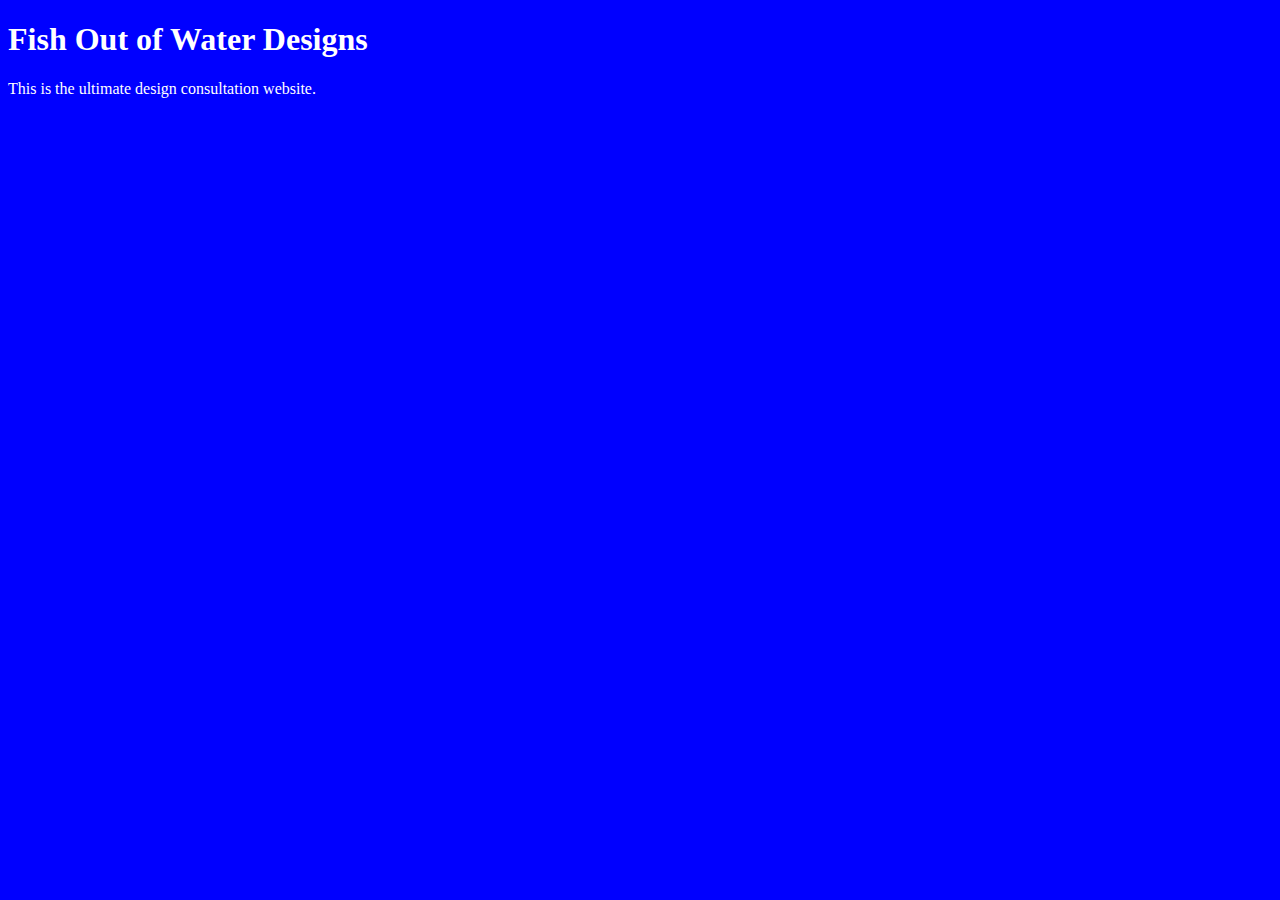
<file: unit_1/index.html>
<!DOCTYPE html>
<html>
<head>
	<title>Fish Out of Water Designs</title>
	<link rel="stylesheet" type="text/css" href="css/style.css">	
</head>
<body>
	<h1>Fish Out of Water Designs</h1>
	<p>This is the ultimate design consultation website.</p>
</body>
</html>
</file>
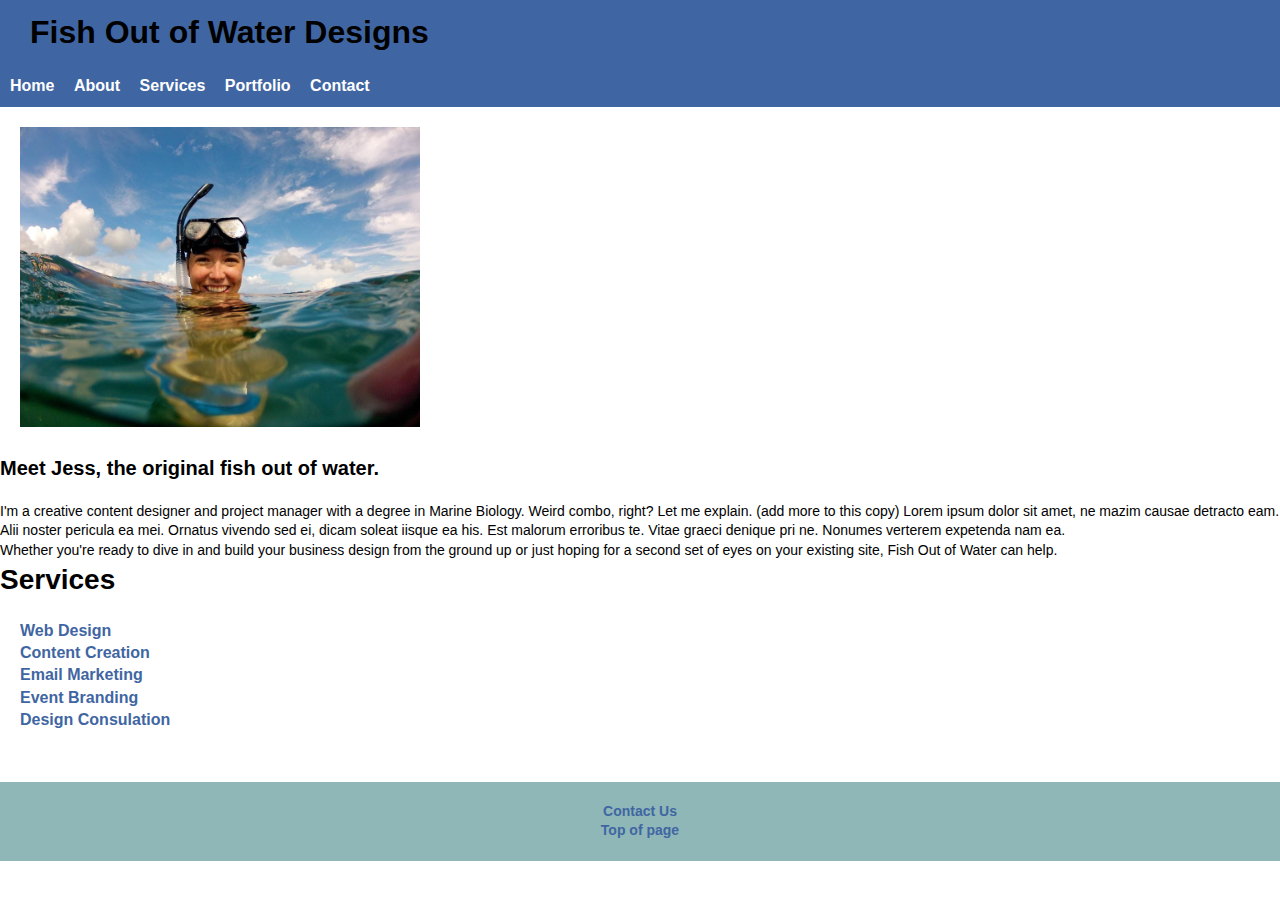
<file: unit_3/index.html>
<!DOCTYPE html>
<html>
<head>
	<title>Fish Out of Water Designs</title>
	<link rel="stylesheet" type="text/css" href="css/style.css">
</head>
<body>

<header>
	<h1>Fish Out of Water Designs</h1>

<nav>	
	<a href="#">Home</a>
	<a href="#">About</a>
	<a href="#">Services</a>
	<a href="#">Portfolio</a>
	<a href="#">Contact</a> 
</nav>
</header>
<aside>
	<img src="images/jp-headshot.jpg" alt="Picture of Jess" title="Jess Underwater">
	<h3>Meet Jess, the original fish out of water.</h3>
	<p>I'm a creative content designer and project manager with a degree in Marine Biology. Weird combo, right? Let me explain. (add more to this copy) Lorem ipsum dolor sit amet, ne mazim causae detracto eam. Alii noster pericula ea mei. Ornatus vivendo sed ei, dicam soleat iisque ea his. Est malorum erroribus te. Vitae graeci denique pri ne. Nonumes verterem expetenda nam ea.</p>
</aside>
<div>
	<p>Whether you're ready to dive in and build your business design from the ground up or just hoping for a second set of eyes on your existing site, Fish Out of Water can help.</p>
	<div>
	<h2>Services</h2>
<ul>
	<li><a href="#">Web Design</a></li>
	<li><a href="#">Content Creation</a></li>
	<li><a href="#">Email Marketing</a></li>
	<li><a href="#">Event Branding</a></li>
	<li><a href="#">Design Consulation</a></li>
</ul>
<div>
<footer>	
	<p>
		<a href="mailto:jessicamooreperreault@gmail.com">Contact Us</a>
	</p>

	<p>
		<a href="#">Top of page</a>
	</p>
</footer>
</body>
</html>
</file>
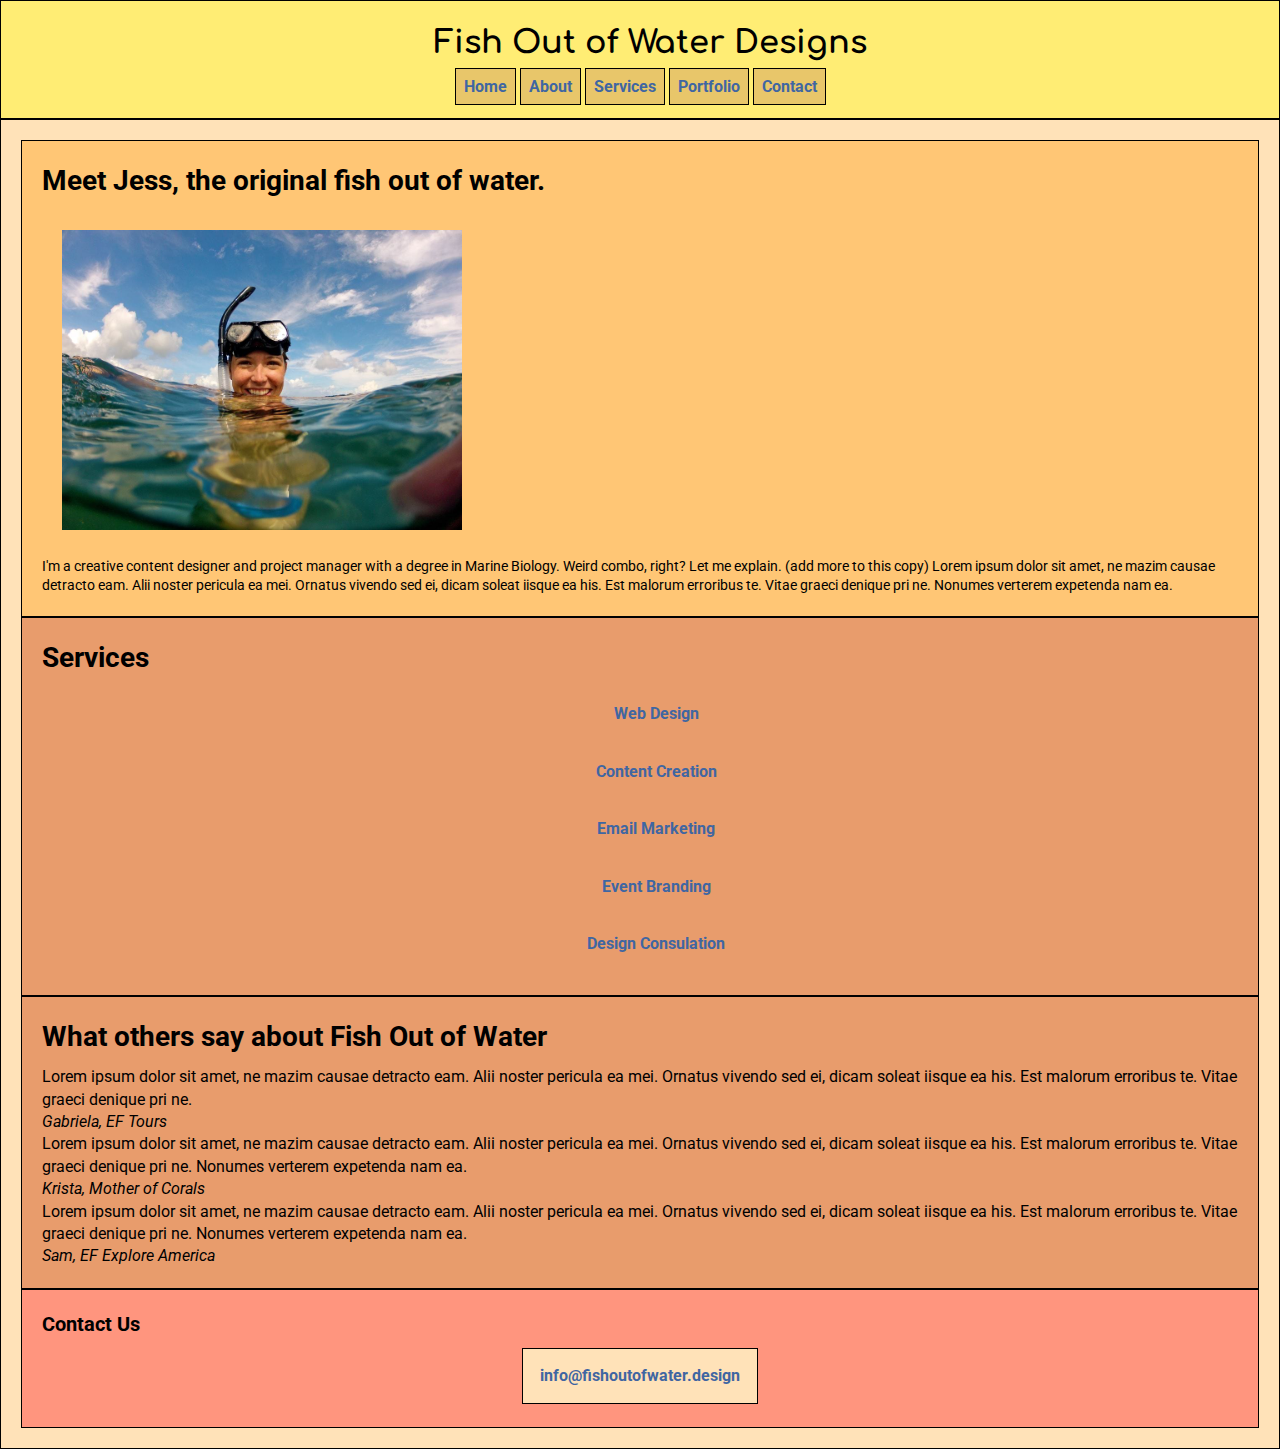
<file: unit_4/index.html>
<!DOCTYPE html>
<html>
<head>
	<title>Fish Out of Water Designs</title>
	<link rel="stylesheet" type="text/css" href="css/style.css">
	<link href='https://fonts.googleapis.com/css2?family=Comfortaa:wght@700&display=swap' rel="stylesheet">
	<link href="https://fonts.googleapis.com/css2?family=Roboto:wght@300&display=swap" rel="stylesheet">
</head>
<body>

	<header>
		<h1>Fish Out of Water Designs</h1>		
		<nav>	
			<a href="#">Home</a>
			<a href="#">About</a>
			<a href="#">Services</a>
			<a href="#">Portfolio</a>
			<a href="#">Contact</a> 
		</nav>
	</header>
	<div id="wrapper">
		<aside id="bio"> 
			<h2>Meet Jess, the original fish out of water.</h2>
			<img src="images/jp-headshot.jpg" alt="Picture of Jess" title="Jess Underwater">
			<p>I'm a creative content designer and project manager with a degree in Marine Biology. Weird combo, right? Let me explain. (add more to this copy) Lorem ipsum dolor sit amet, ne mazim causae detracto eam. Alii noster pericula ea mei. Ornatus vivendo sed ei, dicam soleat iisque ea his. Est malorum erroribus te. Vitae graeci denique pri ne. Nonumes verterem expetenda nam ea.</p>
		</aside>

		<div id="services">		
		<h2>Services</h2>
			<ul>
				<li class="button-wrapper">
					<a class="button cta-button" href="a">Web Design</a>
				</li>
				<li class="button-wrapper">
					<a class="button cta-button" href="a">Content Creation</a>
				</li>
			<li class="button-wrapper">
				<a class="button cta-button" href="a">Email Marketing</a>
				</li>
			<li class="button-wrapper">
				<a class="button cta-button" href="a">Event Branding</a>
				</li>
			<li class="button-wrapper">
				<a class="button cta-button" href="a">Design Consulation</a>
				</li>
			</ul>	
		</div>
		
		<div id="testimonials">
		<h2>What others say about Fish Out of Water</h2>
			<blockquote>Lorem ipsum dolor sit amet, ne mazim causae detracto eam. Alii noster pericula ea mei. Ornatus vivendo sed ei, dicam soleat iisque ea his. Est malorum erroribus te. Vitae graeci denique pri ne.</blockquote>
				<cite>Gabriela, EF Tours</cite>
			<blockquote>Lorem ipsum dolor sit amet, ne mazim causae detracto eam. Alii noster pericula ea mei. Ornatus vivendo sed ei, dicam soleat iisque ea his. Est malorum erroribus te. Vitae graeci denique pri ne. Nonumes verterem expetenda nam ea.</blockquote>
				<cite>Krista, Mother of Corals</cite>
			<blockquote>Lorem ipsum dolor sit amet, ne mazim causae detracto eam. Alii noster pericula ea mei. Ornatus vivendo sed ei, dicam soleat iisque ea his. Est malorum erroribus te. Vitae graeci denique pri ne. Nonumes verterem expetenda nam ea.</blockquote>
				<cite>Sam, EF Explore America</cite>
		</div>

	<footer>	
		<h3>Contact Us</h3>
		<div class="button-wrapper">
			<a class="button cta-button" href="mailto:info@fishoutofwater.design">info@fishoutofwater.design</a>
	</footer>
	</div>
</body>
</html>
</file>
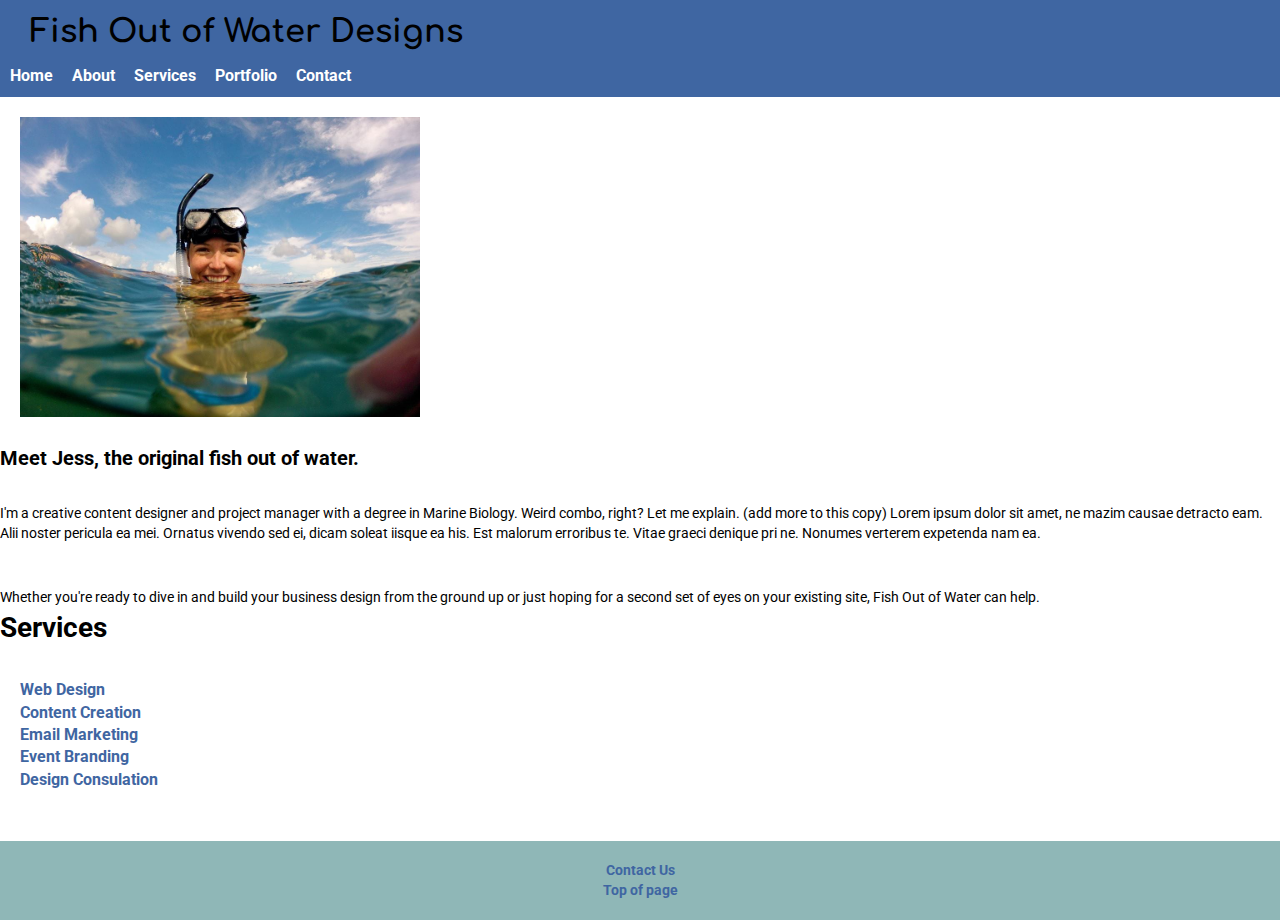
<file: unit_5/index.html>
<!DOCTYPE html>
<html>
<head>
	<title>Fish Out of Water Designs</title>
	<link rel="stylesheet" type="text/css" href="css/style.css">
	<link href='https://fonts.googleapis.com/css2?family=Comfortaa:wght@700&display=swap' rel="stylesheet">
	<link href="https://fonts.googleapis.com/css2?family=Roboto:wght@300&display=swap" rel="stylesheet">
</head>
<body>

<header>
	<h1>Fish Out of Water Designs</h1>

	<nav>	
		<a href="#">Home</a>
		<a href="#">About</a>
		<a href="#">Services</a>
		<a href="#">Portfolio</a>
		<a href="#">Contact</a> 
	</nav>
</header>
	<img src="images/jp-headshot.jpg" alt="Picture of Jess" title="Jess Underwater">
	<h3>Meet Jess, the original fish out of water.</h3>
	<br>
	<p>I'm a creative content designer and project manager with a degree in Marine Biology. Weird combo, right? Let me explain. (add more to this copy) Lorem ipsum dolor sit amet, ne mazim causae detracto eam. Alii noster pericula ea mei. Ornatus vivendo sed ei, dicam soleat iisque ea his. Est malorum erroribus te. Vitae graeci denique pri ne. Nonumes verterem expetenda nam ea.</p>
	<br>
	<br>
	<p>Whether you're ready to dive in and build your business design from the ground up or just hoping for a second set of eyes on your existing site, Fish Out of Water can help.</p>
	<div>
	
	<h2>Services</h2>
	<br>
	<ul>
		<li><a href="#">Web Design</a></li>
		<li><a href="#">Content Creation</a></li>
		<li><a href="#">Email Marketing</a></li>
		<li><a href="#">Event Branding</a></li>
		<li><a href="#">Design Consulation</a></li>
	</ul>
	<div>
<footer>	
	<p>
		<a href="mailto:jessicamooreperreault@gmail.com">Contact Us</a>
	</p>

	<p>
		<a href="#">Top of page</a>
	</p>
</footer>
</body>
</html>
</file>
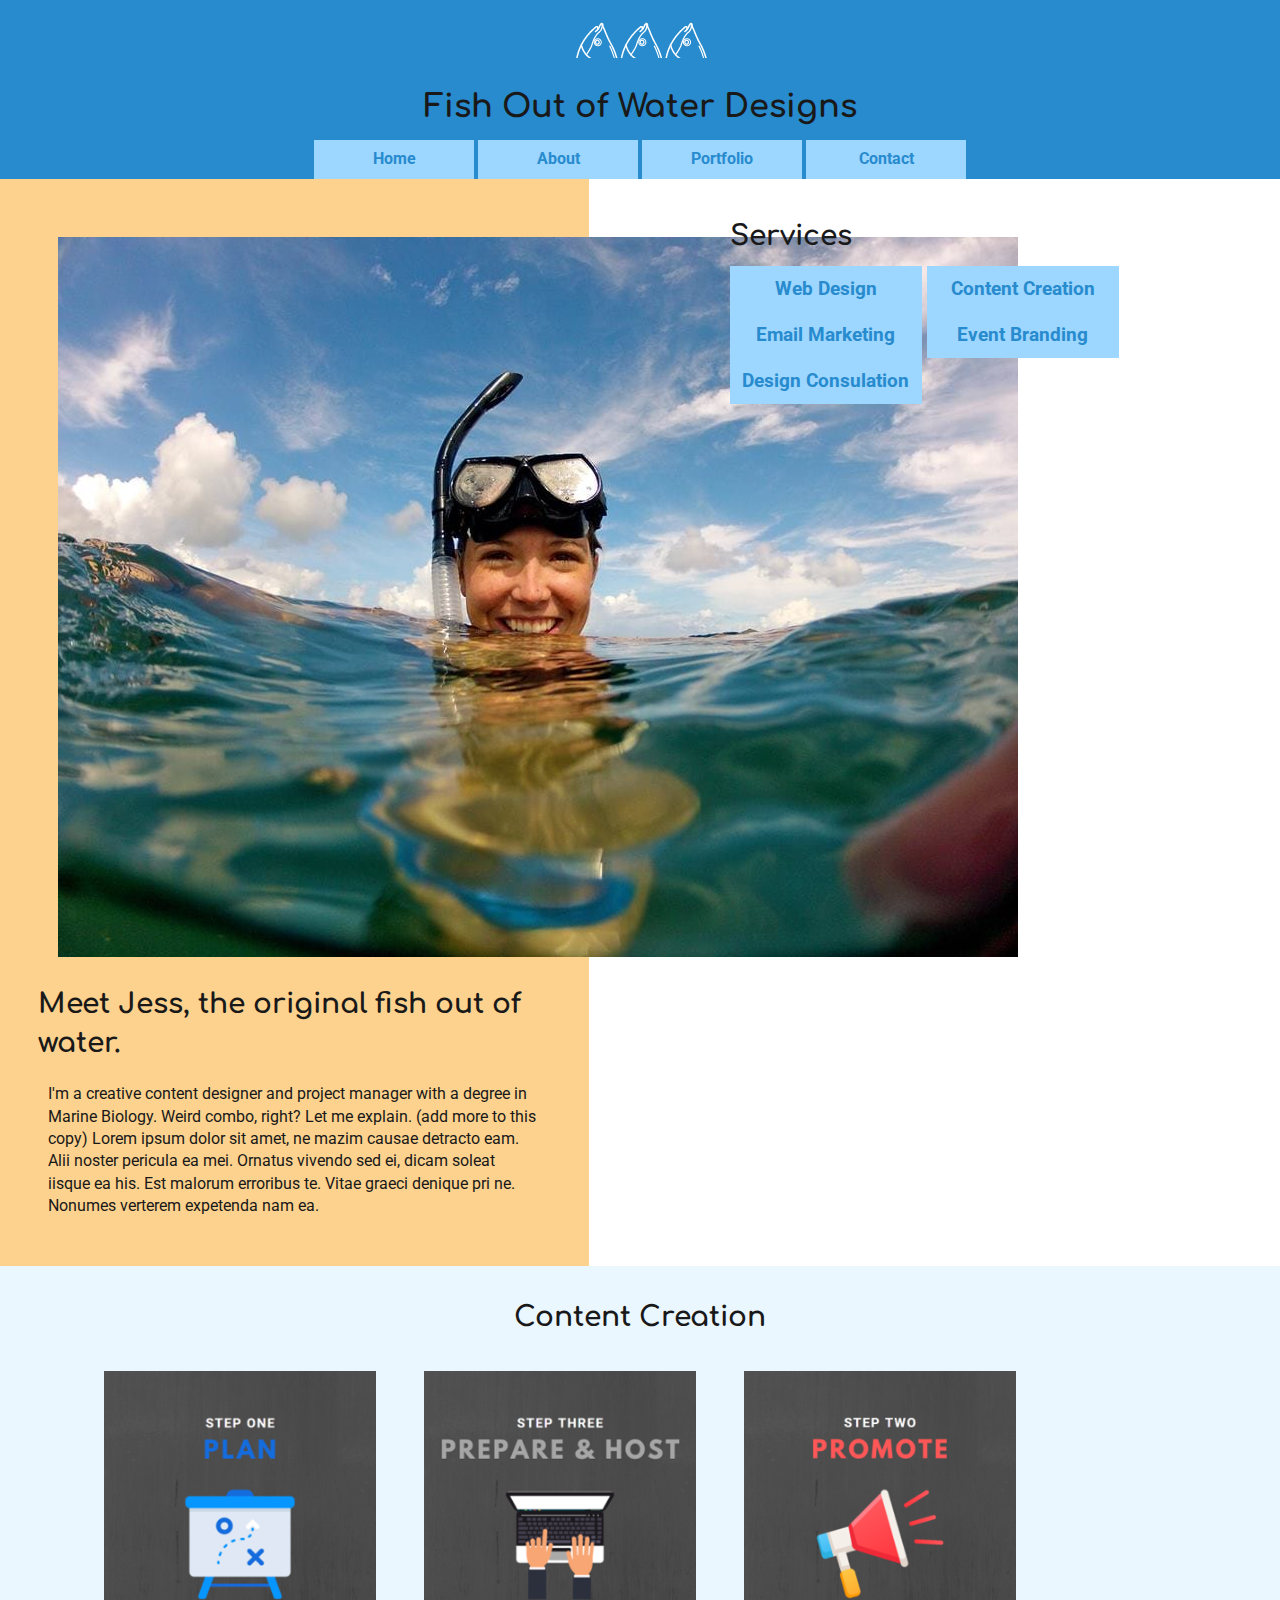
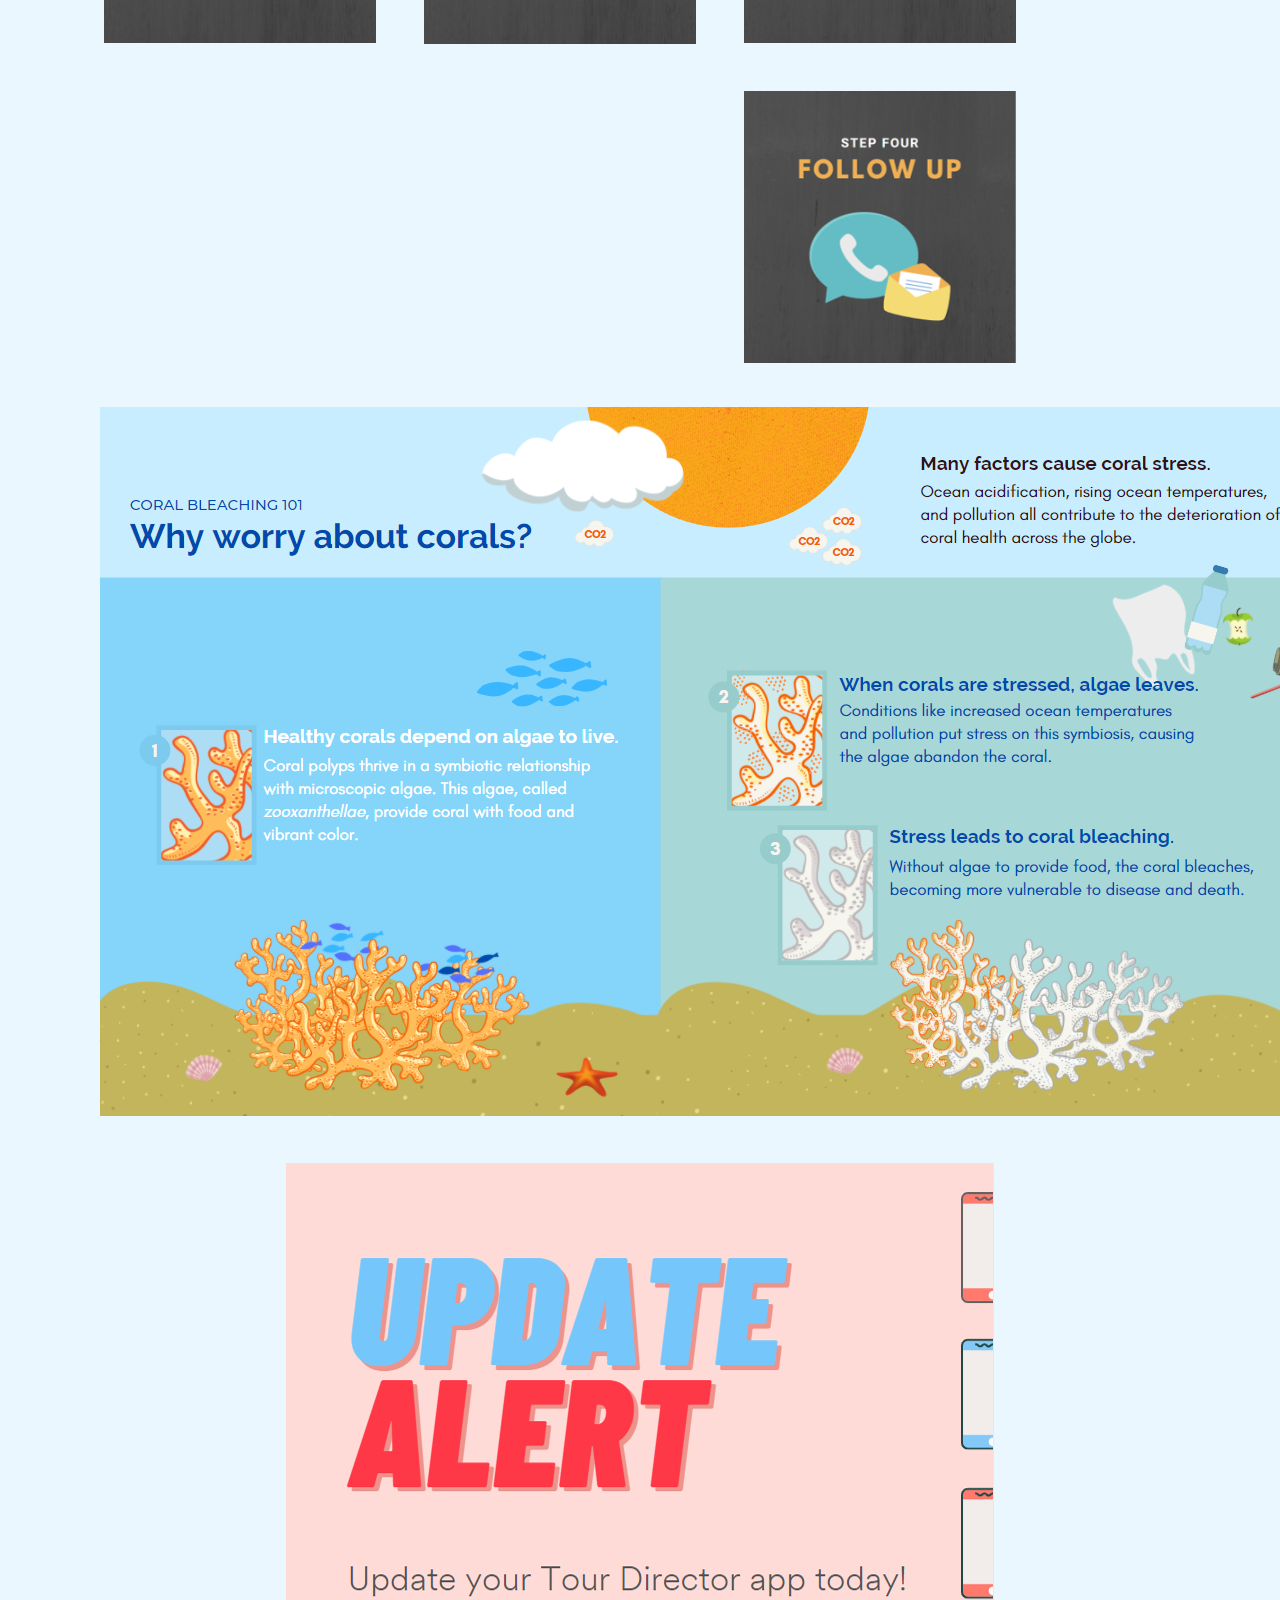
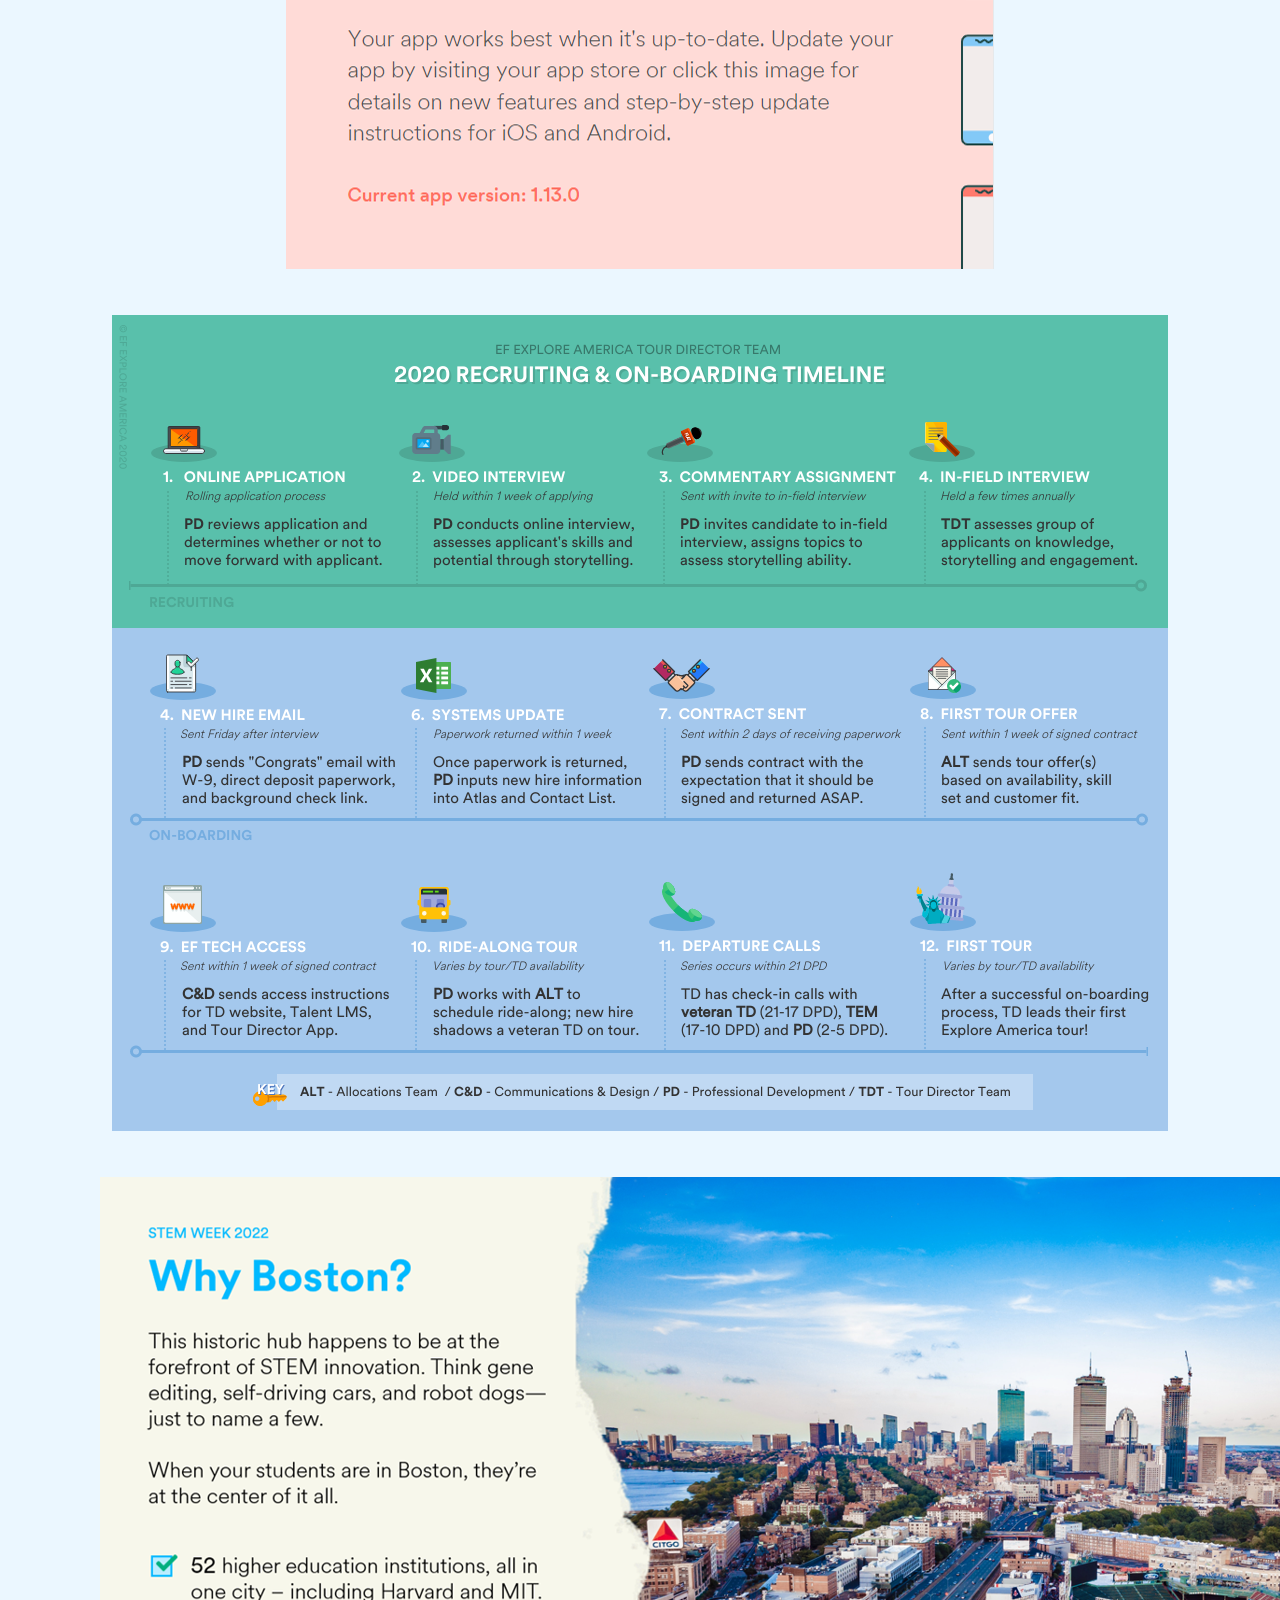
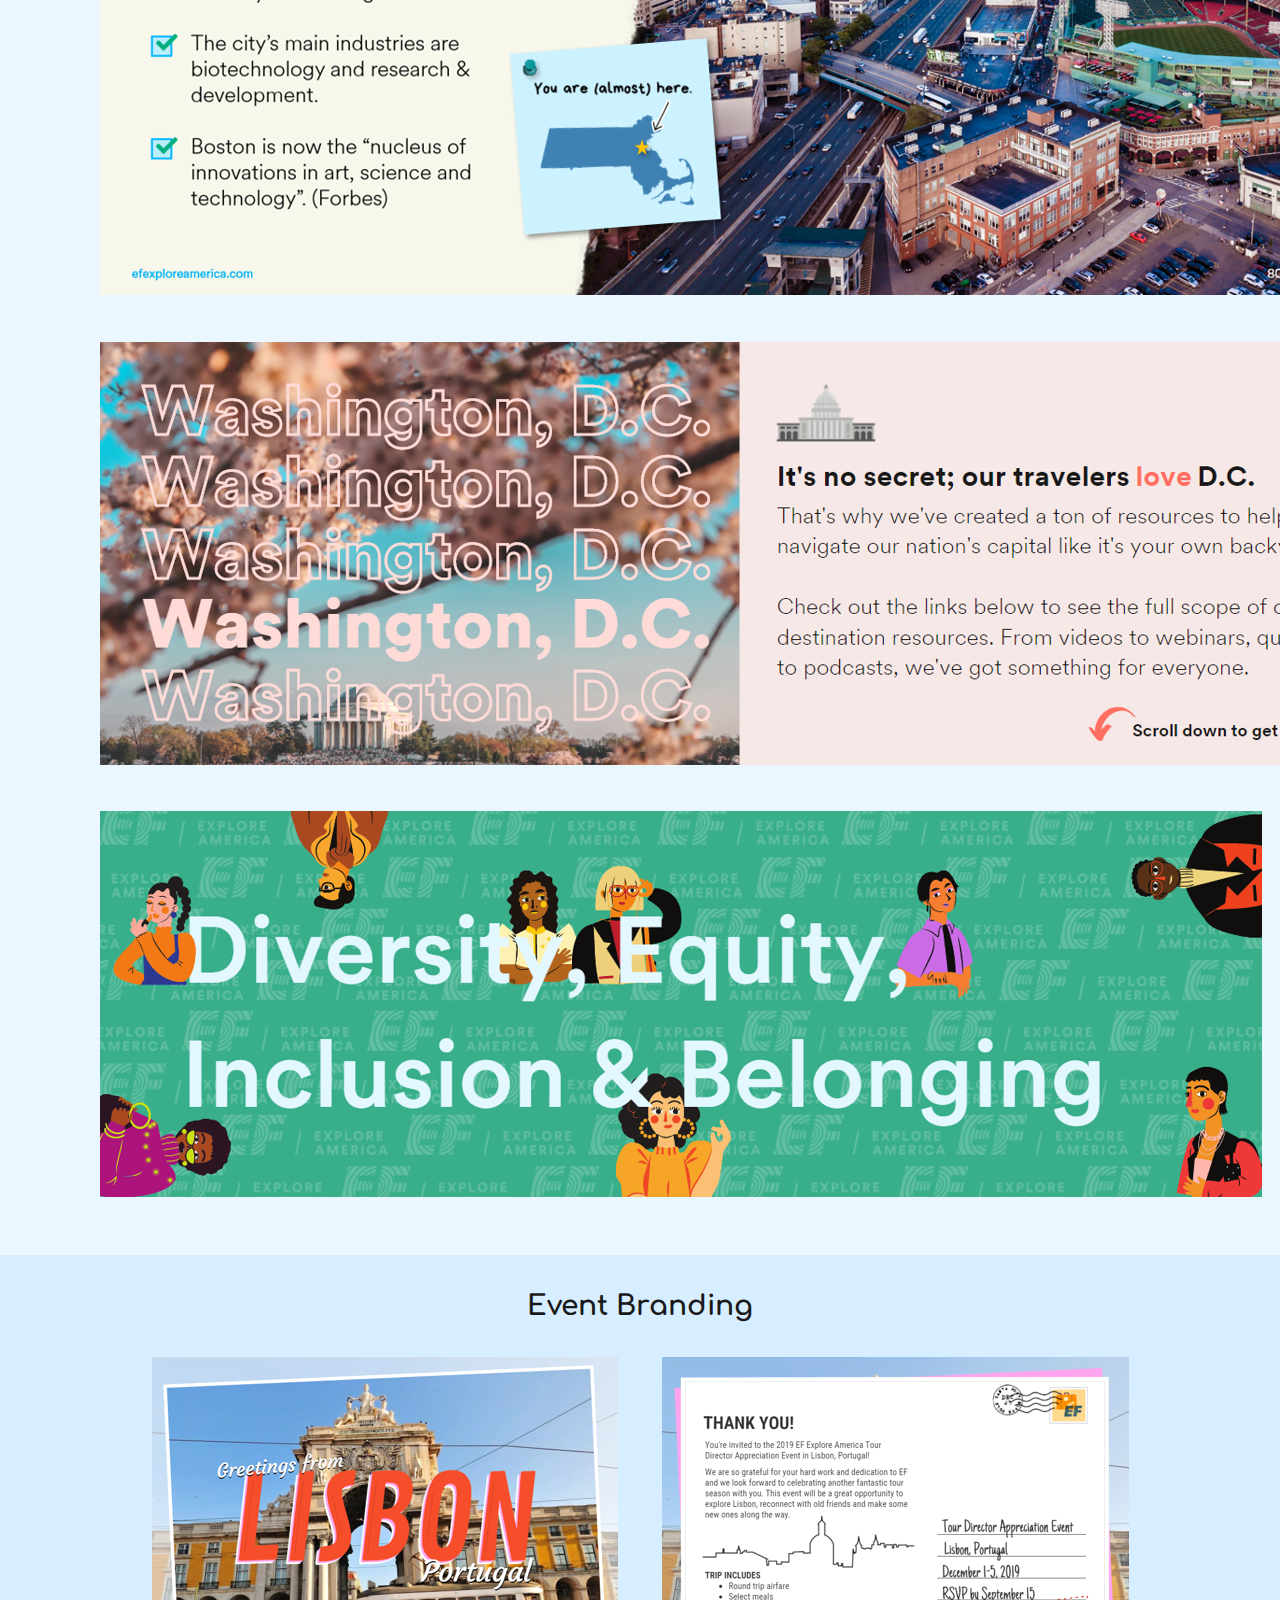
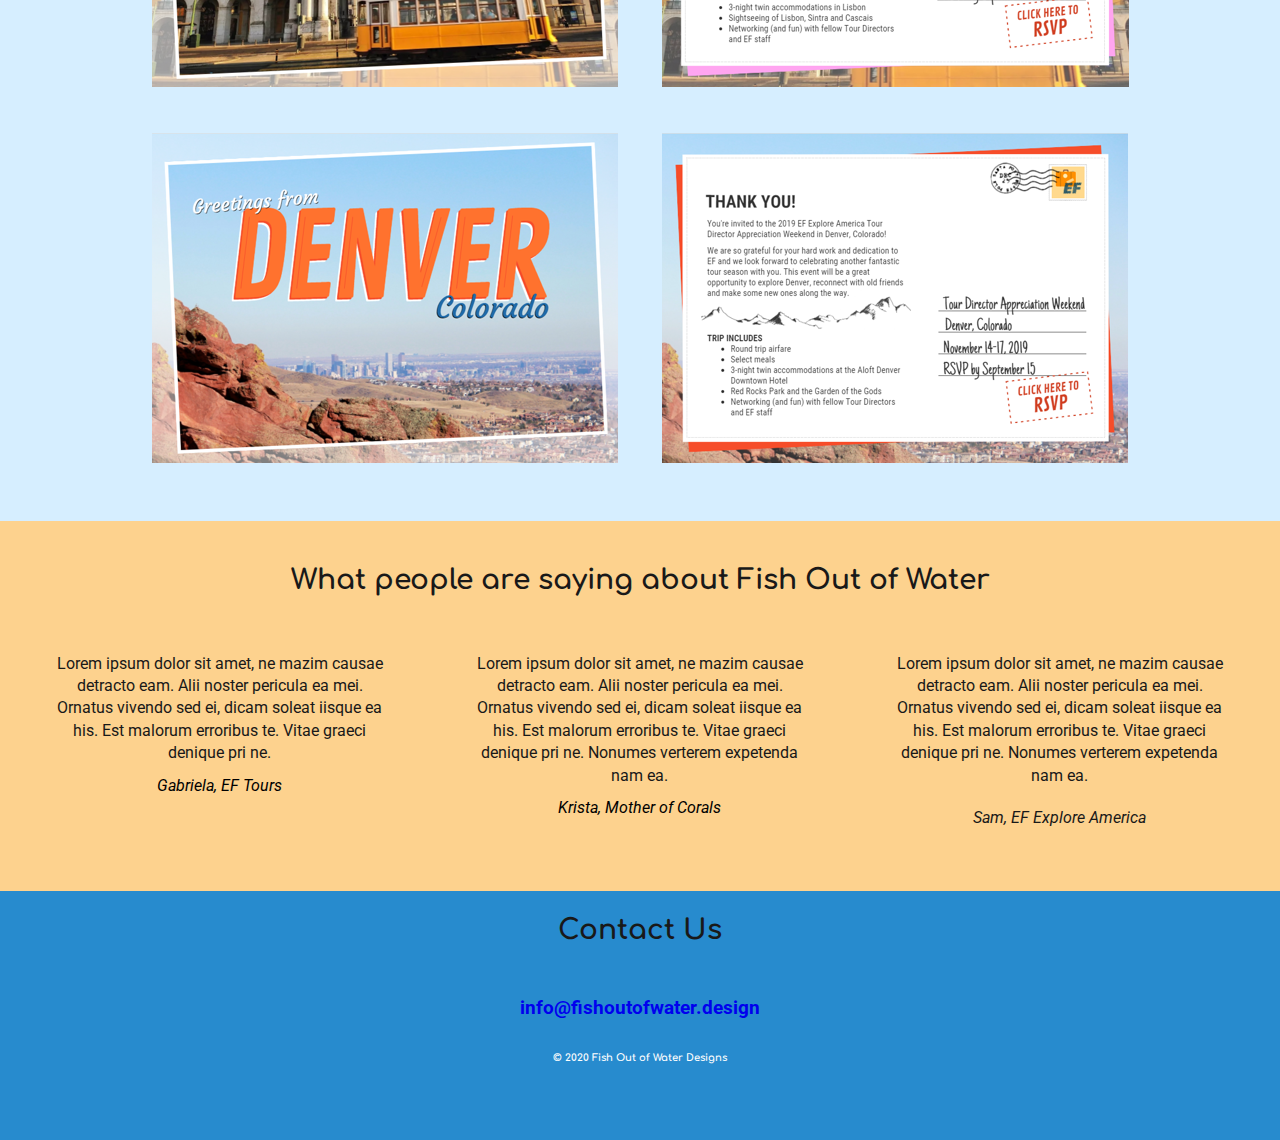
<file: unit_6/index.html>
<!DOCTYPE html>
<html>
<head>
	<title>Fish Out of Water Designs</title>
	<link rel="stylesheet" type="text/css" href="css/style.css">
	<link href='https://fonts.googleapis.com/css2?family=Comfortaa:wght@700&display=swap' rel="stylesheet">
	<link href="https://fonts.googleapis.com/css2?family=Roboto:wght@300&display=swap" rel="stylesheet">
</head>

<body>
	<header>
		<img src="images/logo-crop.png" alt="logo" title="Fish Out of Water Logo" class="logo">
		<h1>Fish Out of Water Designs</h1>
		<nav>	
			<a href="#">Home</a>
			<a href="#">About</a>
			<a href="#content">Portfolio</a>
			<a href="#">Contact</a> 
		</nav>
	</header>

	<nav class="clearfix">
		<div id="bio" class="column"> 
			<img src="images/jp-headshot.jpg" alt="Picture of Jess" title="Jess Underwater" class="jess">
			<h2>Meet Jess, the original fish out of water.</h2>

			<p>I'm a creative content designer and project manager with a degree in Marine Biology. Weird combo, right? Let me explain. (add more to this copy) Lorem ipsum dolor sit amet, ne mazim causae detracto eam. Alii noster pericula ea mei. Ornatus vivendo sed ei, dicam soleat iisque ea his. Est malorum erroribus te. Vitae graeci denique pri ne. Nonumes verterem expetenda nam ea.</p>
		</div>

		<div id="services" class="column">
			<h2>Services</h2>
				<a href="#">Web Design</a>
				<a href="#content">Content Creation</a>
				<a href="#">Email Marketing</a>
				<a href="#event">Event Branding</a>
				<a href="#">Design Consulation</a>
		</div>	
	</nav>

	<section id="content">
		<h2>Content Creation</h2>
		<img src="images/Step1.png" alt="Step 1 Plan plus image of drawing board" title="Step 1 Plan" class="steps">
		<img src="images/Step2.png" alt="Step 2 Prepare & Host plus image of hands typing" title="Step 2 Prepare & Host" class="steps">
		<img src="images/Step3.png" alt="Step 3 Promote plus image of megaphone" title="Step 3 Promote" class="steps">		
		<img src="images/Step4.png" alt="Step 4 Follow Up plus image of phone and email" title="Step 4 Follow Up" class="steps">
		<img src="images/Coral1.png" alt="Infograph on coral bleaching" title="Coral Bleaching">
		<img src="images/App1.png" alt="New app update available" title="App Update">
		<img src="images/Timeline-example.png" alt="Professional development timeline" title="Tour Director Team PD Timeline">
		<img src="images/WhyBoston1.png" alt="Powerpoint slide on why travelers should choose Boston." title="Why Boston?">
		<img src="images/DC1.png" alt="Info about Washington D.C." title="Washington D.C.">
		<img src="images/DEIB1.png" alt="Branded header for Diversity, Equity, Inclusion and Belonging page" title="DEIB x EF Explore America">
	</section>

	<section id="event">
		<h2>Event Branding</h2>
		<img src="images/Lisbon1.png" alt="Postcard invitation to Lisbon, Portugal (Front)" title="Greetings from Lisbon (front)">
		<img src="images/Lisbon2.png" alt="Postcard invitation to Lisbon, Portugal (Back)" title="Greetings from Lisbon (back)">
		<img src="images/Denver1.png" alt="Postcard invitation to Denver, Colorado (Front)" title="Greetings from Denver (front)">
		<img src="images/Denver2.png" alt="Postcard invitation to Denver, Colorado (Back)" title="Greetings from Denver (back)">
	</section>

	<section id="testimonials" class="clearfix">
		<h2>What people are saying about Fish Out of Water</h2>
		<blockquote>
			<p>Lorem ipsum dolor sit amet, ne mazim causae detracto eam. Alii noster pericula ea mei. Ornatus vivendo sed ei, dicam soleat iisque ea his. Est malorum erroribus te. Vitae graeci denique pri ne.</p>
			<cite>Gabriela, EF Tours</cite>
			</blockquote>
			
		<blockquote>
			<p>Lorem ipsum dolor sit amet, ne mazim causae detracto eam. Alii noster pericula ea mei. Ornatus vivendo sed ei, dicam soleat iisque ea his. Est malorum erroribus te. Vitae graeci denique pri ne. Nonumes verterem expetenda nam ea.</p>
			<cite>Krista, Mother of Corals</cite>
		</blockquote>
			
		<blockquote>
			<p>Lorem ipsum dolor sit amet, ne mazim causae detracto eam. Alii noster pericula ea mei. Ornatus vivendo sed ei, dicam soleat iisque ea his. Est malorum erroribus te. Vitae graeci denique pri ne. Nonumes verterem expetenda nam ea.<p>
			<cite>Sam, EF Explore America</cite>
		</blockquote>	
	</section>

	<footer>	
		<h2>Contact Us</h2>
		<div class="button-wrapper"><ul>
			<a class="button cta-button" href="mailto:info@fishoutofwater.design">info@fishoutofwater.design</a>
			<h4>&copy; 2020 Fish Out of Water Designs</h4>
	</footer>
	</div>
</body>
</html>
</file>
<file: unit_1/css/style.css>
body {
	background-color: blue;
}

h1, p {color: white;
}
</file>
<file: unit_3/css/style.css>
* {
	padding: 0;
	margin: 0;
}

header {
	background-color: #3F66A2;
	text-align: left;
	padding: 10px;
}

body {
	font-family: Helvetica, Arial, sans-serif;
	font-size: 16px;
	font-color: #191919;
	text-align: left;
	line-height:1.4;
	background-color: #fff;
	background-size: contain;
	font-weight: normal;
}

h1 {
	font-color: #fff;
	font-size: 32px;
	margin-left: 20px;
}

h2 {
	font-color: #588B8B;
	font-size: 28px;
}

h3 {
	font-color: #588B8B;
	font-size: 20px;
}

h1, h2, h3 {
	margin-bottom: 20px;
}

a {
	color: #3F66A2;
	text-decoration: none;
	font-weight: 700;
}

nav a {
	color: #fff;
	font-weight: 700;
	margin-right: 15px;
}

p {
	font-size: 14px;

}

img {
	margin: 20px;
	width: 400px;
}

main {
	padding:20px;
}

ul {
	padding-left: 20px;
	list-style-type: none;
	color: #23395B;
}

footer {
	background-color: #8FB7B7;
	padding: 20px;
	text-align: center;
	margin-top:50px;
}
</file>
<file: unit_4/css/style.css>
* {
	padding: 0;
	margin: 0;
}

header {
	background-color: #FFED74;
	text-align: center;
	border: 1px black solid;
	padding: 20px;
}

.wrapper {
  	margin: 30px;
  	padding: 2em 4em;
}

nav a {
	background-color: #E8C66A;
	border: 1px black solid;
	padding: .5em;
}

h1, h2, h3 {
	margin-bottom: 10px;
}

h1 {
	font-family: "Comfortaa", sans-serif;
	font-color: #fff;
	font-size: 32px;
	margin-left: 20px;
}

h2 {
	font-color: #588B8B;
	font-size: 28px;
}

h3 {
	font-color: #588B8B;
	font-size: 20px;
}

body {
	font-family: "Roboto", Arial, sans-serif;
	font-size: 16px;
	font-color: #191919;
	text-align: left;
	line-height:1.4;
	background-color: #fff;
	background-size: contain;
	font-weight: normal;
}

p {
	font-size: 14px;

}

a {
	color: #3F66A2;
	text-decoration: none;
	font-weight: 700;
}

ul {
	padding-left: 2em;
	list-style-type: none;
	color: #23395B;
}

img {
	margin: 20px;
	width: 400px;
}

main {
	padding:20px;
}

div {
	background-color: #FFE2B8;
	border: 1px black solid;
	padding: 20px;
}

#bio {
	background-color: #FFC675;
	border: 1px black solid;
	padding: 20px;
}

#services {
	background-color: #E89C6C;
	border: 1px black solid;
	padding: 20px;
}

#testimonials {
	background-color: #E89C6C;
	border: 1px black solid;
	padding: 20px;
}

.button-wrapper {
	display: block;
	text-align: center;
	padding: 1em;
	margin: .2em 30em;
	width: auto;
}

footer {
	background-color: #FF957E;
	border: 1px black solid;
	padding: 20px;
}
</file>
<file: unit_5/css/style.css>
* {
	padding: 0;
	margin: 0;
}

header {
	background-color: #3F66A2;
	text-align: left;
	padding: 10px;
}

body {
	font-family: "Roboto", Arial, sans-serif;
	font-size: 16px;
	font-color: #191919;
	text-align: left;
	line-height:1.4;
	background-color: #fff;
	background-size: contain;
	font-weight: normal;
}

h1 {
	font-family: "Comfortaa", sans-serif;
	font-color: #fff;
	font-size: 32px;
	margin-left: 20px;
}

h2 {
	font-color: #588B8B;
	font-size: 28px;
}

h3 {
	font-color: #588B8B;
	font-size: 20px;
}

h1, h2, h3 {
	margin-bottom: 10px;
}

a {
	color: #3F66A2;
	text-decoration: none;
	font-weight: 700;
}

nav a {
	color: #fff;
	font-weight: 700;
	margin-right: 15px;
}

p {
	font-size: 14px;

}

img {
	margin: 20px;
	width: 400px;
}

main {
	padding:20px;
}

ul {
	padding-left: 20px;
	list-style-type: none;
	color: #23395B;
}

footer {
	background-color: #8FB7B7;
	padding: 20px;
	text-align: center;
	margin-top:50px;
}
</file>
<file: unit_6/css/style.css>
* {
	padding: 0;
	margin: 0;
	box-sizing: border-box;
}

header {
	background-color: #278BCE;
	text-align: center;
}

#logo {
	width: 100px;
}

nav a {
	background-color: #9DD6FF;
	color: #278BCE;
	padding: .5em;
	text-decoration: none;
	display: inline-block;
	padding: .5em;
	width: 10em;
	text-align: center;
}

nav a:hover {
	background-color: #FDD28E;
	color: #E58910;
}

a {
	padding: .5em;
	text-decoration: none;
	display: inline-block;
	padding: .5em;
	width: 20em;
	text-align: center;
	font-weight: bold;
}

a:hover {
	background-color: #9DD6FF;
	color: #278BCE;
}

#button-wrapper {
	display: block;
	color: #191919;
	text-align: center;
	padding: 2em;
	margin: 0;
	width: auto;
}

#button-wrapper:hover {
	color: #fff;
}

main {
	padding:10px;
}

h1, h2, h3, h4 {
	font-family: "Comfortaa", sans-serif;
	color: #191919;
	margin-bottom: 10px;
}

.steps{
	width: 25%;
	float:left;
	padding: .25em;
}

h1 {
	font-size: 32px;
}

h2 {
	font-size: 28px;
}

h3 {
	font-size: 24px;
	text-align: center;
}

h4 {
	font-size: 10px;
	padding: 20px 0;
	color: #fff;
}

body {
	font-family: "Roboto", Arial, sans-serif;
	font-size: 16px;
	font-color: #191919;
	text-align: left;
	line-height:1.4;
	background-color: #fff;
}

p {
	font-size: 16px;
	color: #191919;
	padding: 10px;	
}

blockquote {
	width: 33.33%;
	float: left;
	padding: 2em;
}

ul {
	list-style-type: none;
	color: #23395B;
}

img {
	margin: 20px;
}

div {
	font-size: 1.2em;
	width: 46%;
	padding: 2%;
	display: inline-block;
}

.column {
	padding: 2em;
	display: block;

}

#bio {
	background-color: #FDD28E;
	float: left;
}

#services {
	float: right;
}

.clearfix:after {
	visibility:hidden;
	display: block;
	font-size: 0;
	content: " ";
	clear: both;
	height: 0;
}

#content {
	background-color: #EBF7FF;
	text-align: center;
	padding: 2em 5em;
}

#event {
	background-color: #D6EEFF;
	text-align: center;
	padding: 2em 5em;
}

#testimonials {
	background-color: #FDD28E;
	padding: 40px 10px 20px;
	text-align: center;
}


footer {
	background-color: #278BCE;
	padding: 20px;
	text-align: center;
}
</file>
